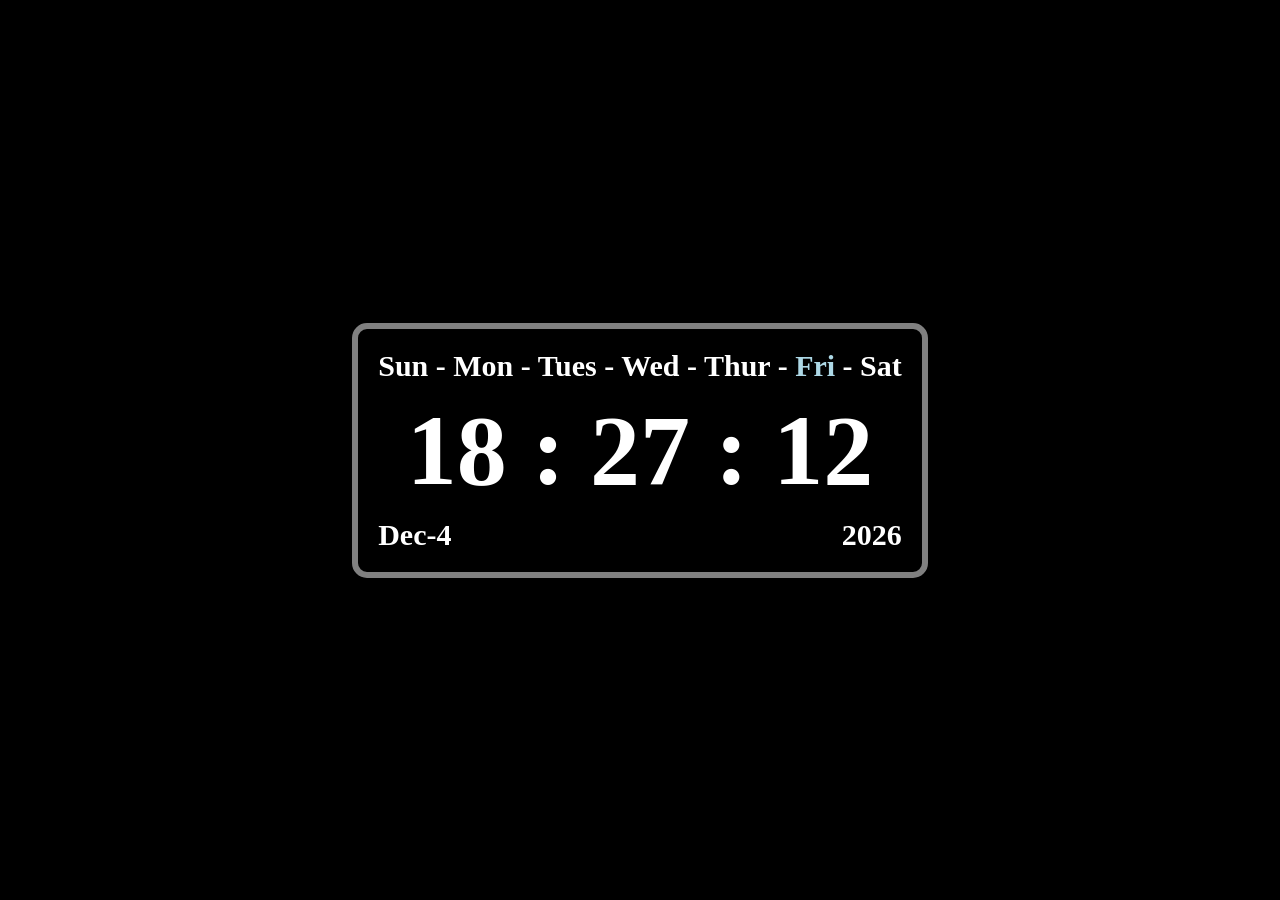
<file: Digital--Clock/index.html>
<!doctype html>
<html lang="en-US">
  <head>
    <meta charset="utf-8" />
    <title>Digital Clock</title>
  </head>
  <link rel="stylesheet" href="style.css">
  <body>
    <div id="container">
      <div id="day">
        <span id="sun">Sun</span>
        <span>-</span>
        <span id="mon">Mon</span>
        <span>-</span>
        <span id="tues">Tues</span>
        <span>-</span>
        <span id="wed">Wed</span>
        <span>-</span>
        <span id="Thur">Thur</span>
        <span>-</span>
        <span id="fri">Fri</span>
        <span>-</span>
        <span id="sat">Sat</span>
      </div>
      <div id="time">
        <span id="hour"></span>
        <span>:</span>
        <span id="min"></span>
        <span>:</span>
        <span id="sec"></span>
      </div>
      <div id="date">
        <div id="date-month"></div>
        <div id="year"></div>
      </div>
    </div>
      <script src="script.js"></script>
  </body>
</html>
</file>
<file: Digital--Clock/style.css>
@import url('https://fonts.cdnfonts.com/css/ds-digital');
body, html {
    margin: 0;
    padding: 0;
    height: 100%;
    display: flex;
    justify-content: center;  
    align-items: center;  
    background-color: black; 
}

#container {
    background-color: black;
    padding: 20px;
    border: 6px solid grey;
    border-radius: 15px;
    text-align: center;
    box-shadow: 0px 0px 10px lightblue(0, 0, 0, 0.3);
    font-weight: bolder;
    font-size: 30px;
    color: white;
}
#date{
    display: flex;
    justify-content: space-between;
}

#time{
    margin-top: 10px ;
    margin-bottom: 10px ;
    font-size: 100px;
    font-family: 'DS-Digital';
}
</file>
